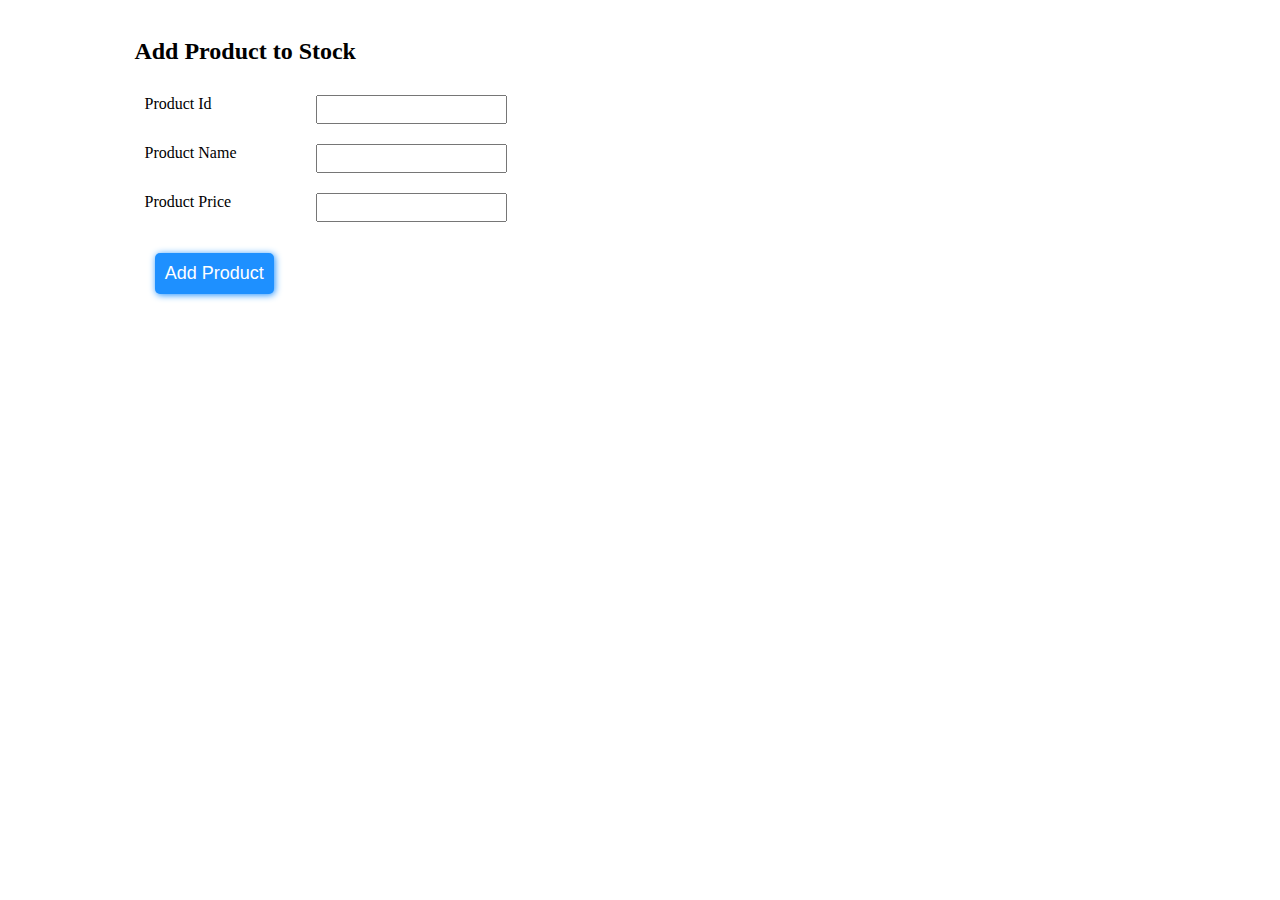
<file: src/productTable.html>
<!DOCTYPE html>
<html lang="en">
<head>
    <meta charset="UTF-8">
    <meta http-equiv="X-UA-Compatible" content="IE=edge">
    <meta name="viewport" content="width=device-width, initial-scale=1.0">
    <link rel="stylesheet" href="css/style.css">
    <title>Product</title>
</head>
<body>
    <div class="wrapper">
        <h2>Add Product to Stock </h2>
        <form action="" method="POST" >
            <div class="row">
                <div class="col-2"><label for="r1">Product Id</label></div>
                <div class="col-6"><input type="text" name="" id="r1" class=""></div>
            </div>
            <div class="row">
                <div class="col-2"><label for="r2">Product Name</label></div>
                <div class="col-6"><input type="text" name="" id="r2" class=""></div>
            </div>
            <div class="row">
                <div class="col-2"><label for="r3">Product Price</label></div>
                <div class="col-6"><input type="number" name="" id="r3" class=""></div>
            </div>
            <div class="row" id="btnContainer">
                <input type="button" value="Add Product" id="submitBtn" onclick="submitProductForm()">
                <input type="button" value="Update Product" id="updateBtn" onclick="updateForm()">
            </div>
        </form>
        <div id="output"></div>
    </div>
    <script src="js/script.js"></script>
</body>
</html>
</file>
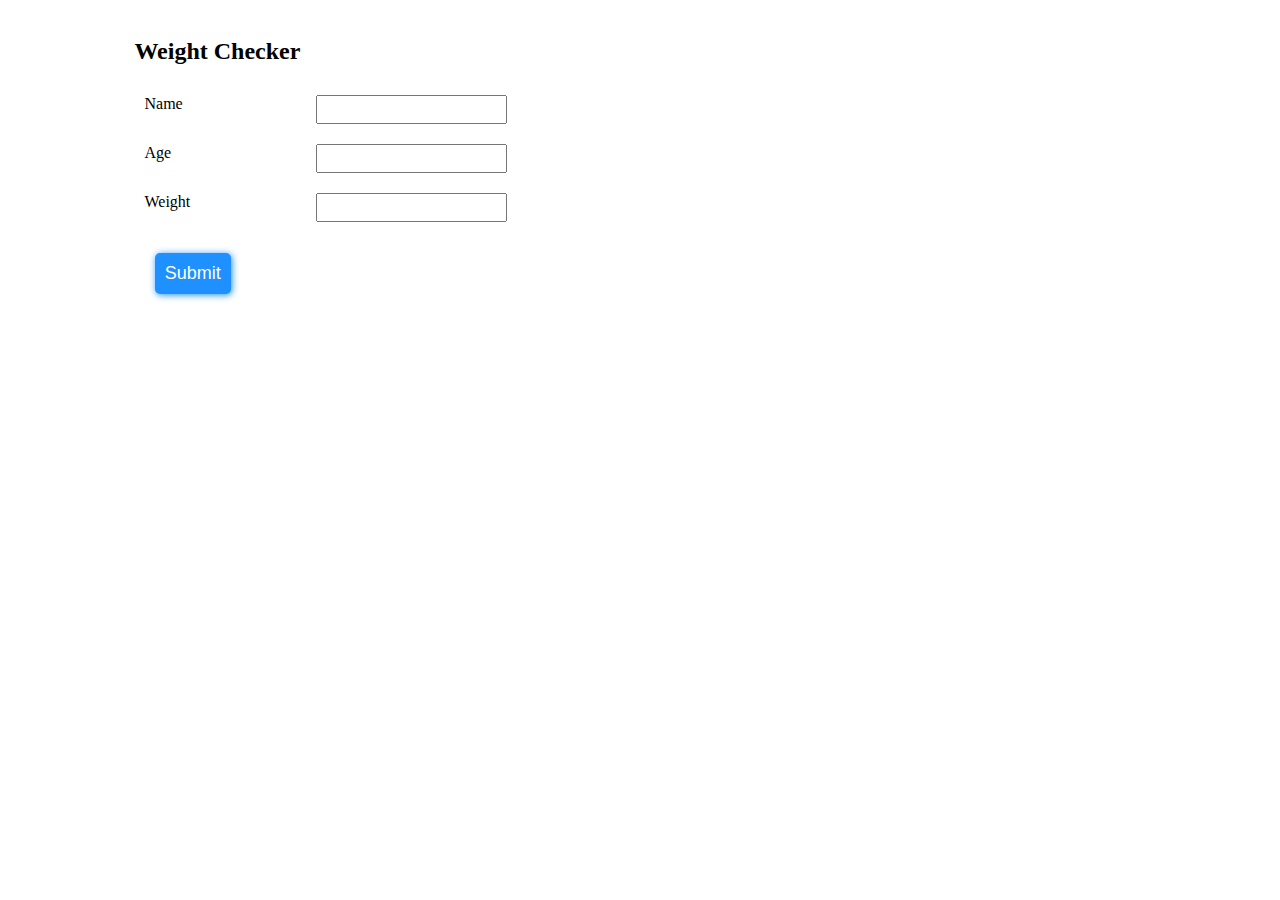
<file: src/weightForm.html>
<!DOCTYPE html>
<html lang="en">
<head>
    <meta charset="UTF-8">
    <meta http-equiv="X-UA-Compatible" content="IE=edge">
    <meta name="viewport" content="width=device-width, initial-scale=1.0">
    <link rel="stylesheet" href="css/style.css">
    <title>Weight Checker</title>
</head>
<body>
    <div class="wrapper">
        <h2>Weight Checker</h2>
        <form action="" method="POST" >
            <div class="row">
                <div class="col-2"><label for="name">Name</label></div>
                <div class="col-6"><input type="text" name="" id="name" class=""></div>
            </div>
            <div class="row">
                <div class="col-2"><label for="age">Age</label></div>
                <div class="col-6"><input type="text" name="" id="age" class=""></div>
            </div>
            <div class="row">
                <div class="col-2"><label for="weight">Weight</label></div>
                <div class="col-6"><input type="number" name="" id="weight" class=""></div>
            </div>
            <div class="row" id="btnContainer">
                <input type="button" value="Submit" id="submitBtn" onclick="submitWForm()">
            </div>
        </form>
        <div id="output"></div>
    </div>
    <script src="js/script.js"></script>
</body>
</html>
</file>
<file: src/css/style.css>
.wrapper{
    margin:3% 10%;
}
.row{
    width: 100%;
    display: inline-flex;
    margin: 1%;
}
.col-2{
    width: 17%;
}
.col-3{
    width: 25%;
}
.col-4{
    width: 33%;
}
.col-6{
    width: 50%;
}
input{
    padding: 5px;
}
#btnContainer{
    /* padding-left: 20%; */
    display: block;
}
table{
    width: 100%;
    border-collapse: collapse;
}
th{
    background-color: wheat;
}
td{
    text-align: center;
}
#output{
    margin: 1%;
    padding: 2%;
}
input[type=button] {
    background-color: dodgerblue;
    padding: 1%;
    margin: 1%;
    color: white;
    font-size: 18px;
    border-radius: 5px;
    cursor: pointer;
    border: none;
    box-shadow: 1px 1px 7px 0px dodgerblue;
}
input[type=button]:active{
    font:message-box;
}
#updateBtn{
    display: none;
}
</file>
